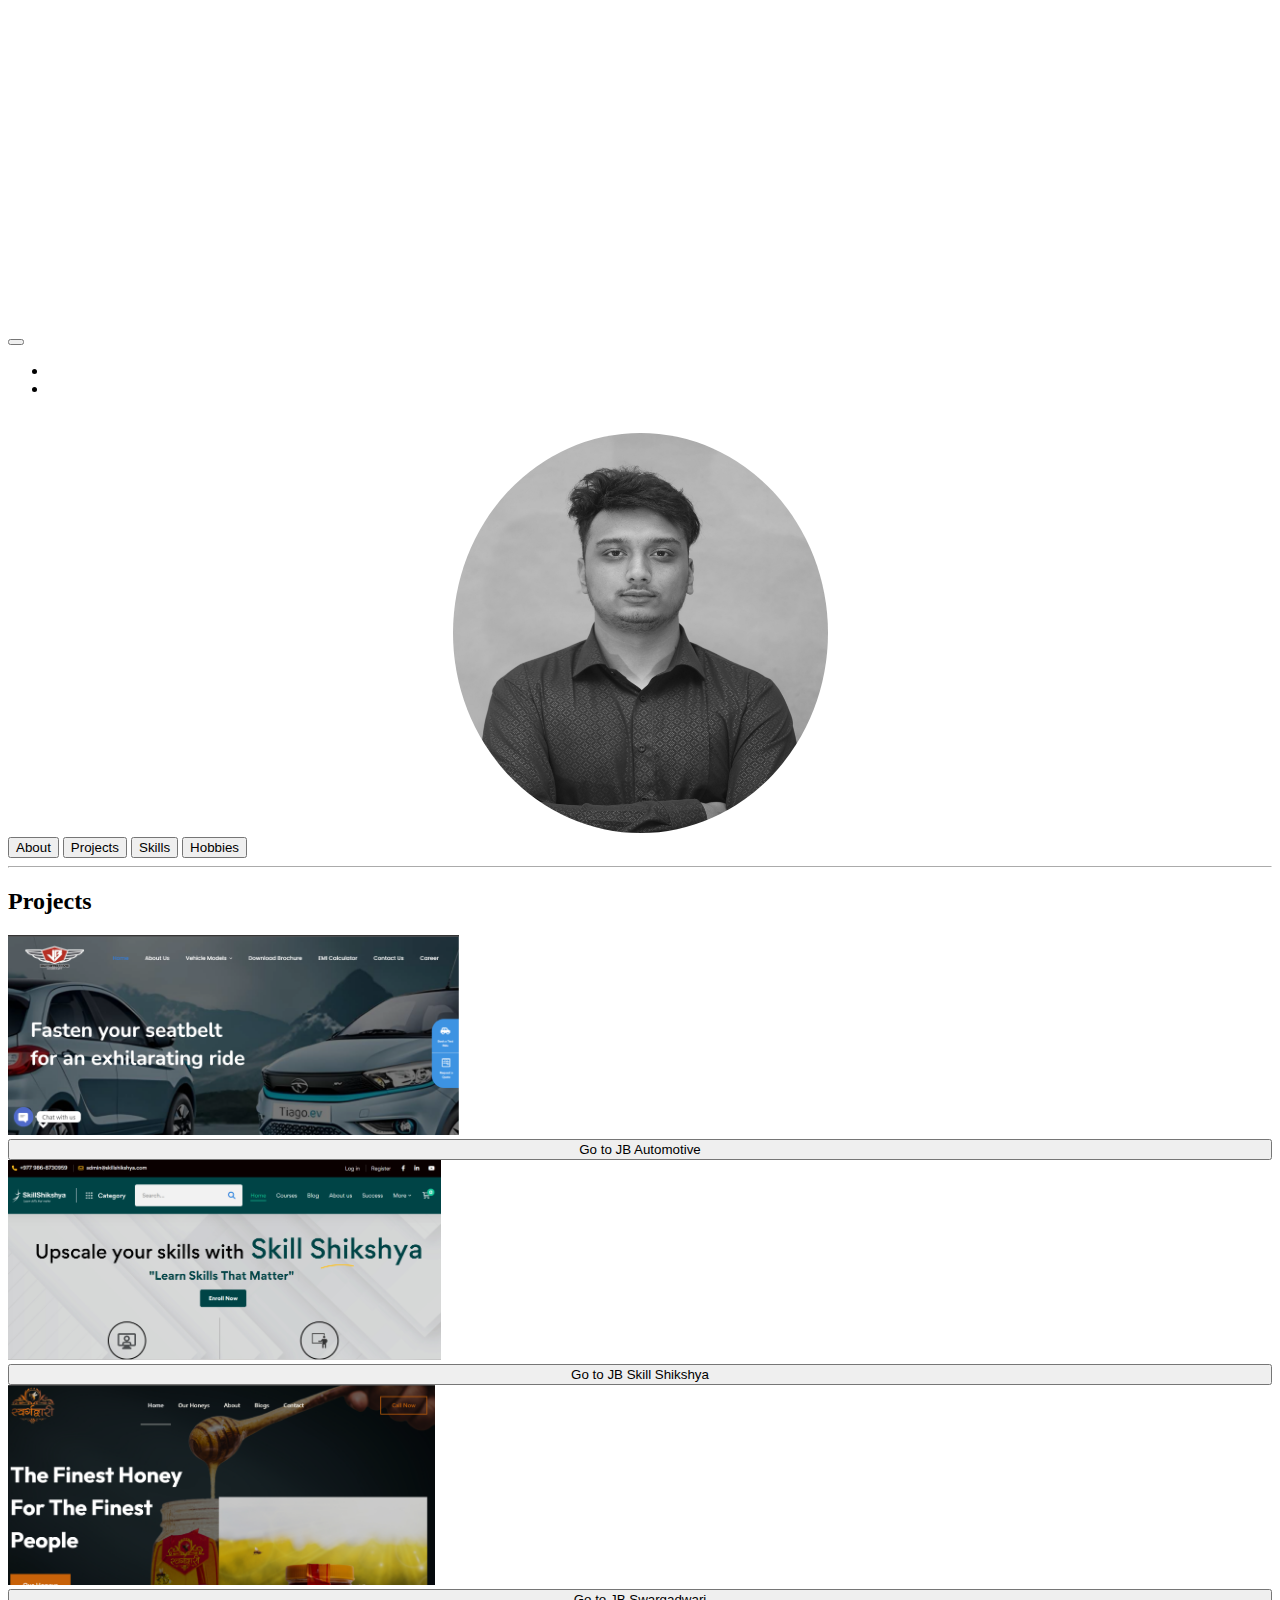
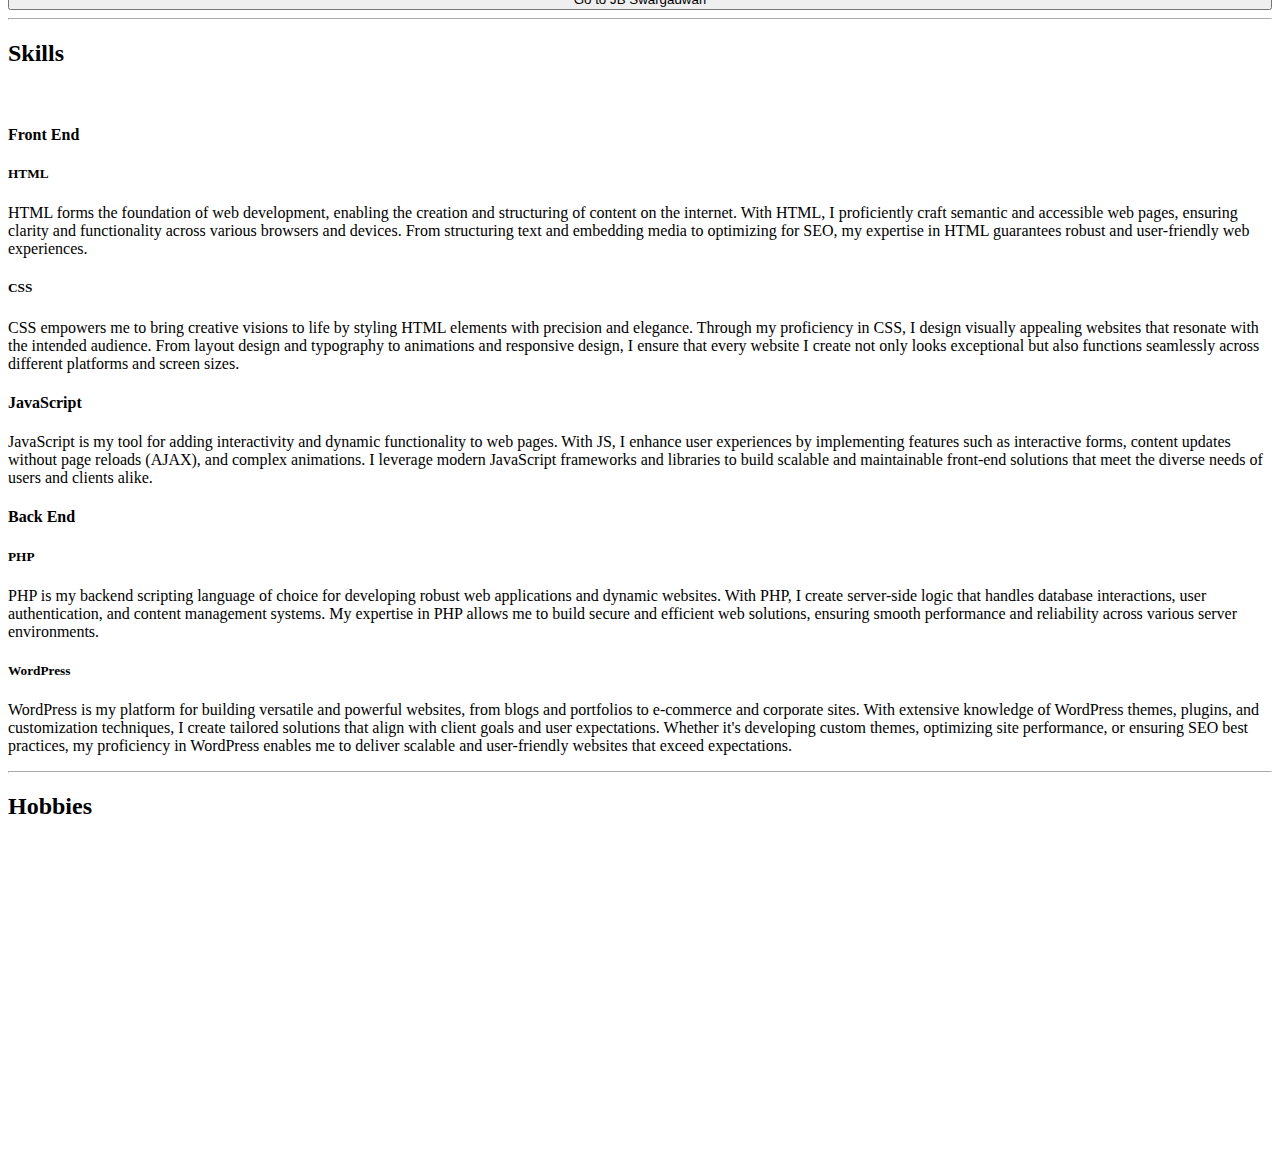
<file: index.html>
<!DOCTYPE html>
<html lang="en">
  <head>
    <meta charset="UTF-8" />
    <meta name="viewport" content="width=device-width, initial-scale=1.0" />
    <title>Utsav</title>
    <link
      rel="stylesheet"
      href="https://cdn.jsdelivr.net/npm/bootstrap@5.3.2/dist/css/bootstrap.min.css"
      integrity="sha384-T3c6CoIi6uLrA9TneNEoa7RxnatzjcDSCmG1MXxSR1GAsXEV/Dwwykc2MPK8M2HN"
      crossorigin="anonymous"
    />
    <link rel="stylesheet" href="./assets/css/style.css" />
  </head>
  <body class="bg-black bg-black">
    <header class="d-flex">
      <nav class="navbar bg-black" id="navbar">
        <div class="container">
          <a class="navbar-brand" href="/index.html">
            <img
              src="./assets/img/Frame-2-1.png"
              alt="Bootstrap"
              width="100%"
              height="100%"
            />
          </a>
        </div>
      </nav>
      <nav class="navbar navbar-expand-lg bg-black d-flex" id="nav">
        <div class="container-fluid">
          <button
            class="navbar-toggler"
            type="button"
            data-bs-toggle="collapse"
            data-bs-target="#navbarText"
            aria-controls="navbarText"
            aria-expanded="false"
            aria-label="Toggle navigation"
          >
            <span class="navbar-toggler-icon navbar-dark"></span>
          </button>
          <div class="collapse navbar-collapse" id="navbarText">
            <ul class="navbar-nav me-auto mb-2 mb-lg-0">
              <li class="nav-item">
                <a class="nav-link text-white" id="opt" href="./index.html"
                  >Home</a
                >
              </li>
              <li class="nav-item">
                <a class="nav-link text-white" id="opt" href="./contact.html"
                  >Contact</a
                >
              </li>
            </ul>
          </div>
        </div>
      </nav>
      <div class="text-white align-content-center">
        <a href="https://www.linkedin.com/in/utsav-acharya-sharma-1744b5239/"
          ><span id="cta">Connect on Linkedin</span></a
        >
      </div>
    </header>
    <div class="m-5 text-center">
      <center>
        <img src="./assets/img/_MG_0190.jpg" id="face" class="img-fluid" />
      </center>
    </div>
    <div class="d-flex-column justify-content-center gap-5 d-sm-flex">
      <a href="https://utsavacharyasharma.com.np" target="_blank"
        ><button type="button" class="btn btn-outline-dark text-white">
          About
        </button></a
      >
      <a href="#projects"
        ><button type="button" class="btn btn-outline-dark text-white">
          Projects
        </button></a
      >
      <a href="#skills"
        ><button type="button" class="btn btn-outline-dark text-white">
          Skills
        </button></a
      >
      <a href="#hobbies"
        ><button type="button" class="btn btn-outline-dark text-white">
          Hobbies
        </button></a
      >
    </div>
    <hr style="border-color: white" />
    <div>
      <div class="m-5"><h2 class="text-white">Projects</h2></div>
      <div class="d-block mx-5 gap-3 d-sm-flex" id="projects">
        <div class="card p-1 mb-3" id="pro">
          <img src="./assets/img/jb.png" height="200px;" /><a
            class="p-1"
            href="https://jbautomotive.com.np/"
            target="_blank"
            ><button class="btn btn-outline-dark" style="width: 100%">
              Go to JB Automotive
            </button></a
          >
        </div>
        <div class="card p-1 mb-3" id="pro">
          <img src="./assets/img/skillshikshya.png" height="200px;" />
          <a href="https://skillshikshya.com/" target="_blank" class="p-1"
            ><button class="btn btn-outline-dark" style="width: 100%">
              Go to JB Skill Shikshya
            </button></a
          >
        </div>
        <div class="card p-1 mb-3" id="pro">
          <img src="./assets/img/swargadwari.png" height="200px;" />
          <a
            href="https://swargadwaribeeconcern.com/"
            target="_blank"
            class="p-1"
            ><button class="btn btn-outline-dark" style="width: 100%">
              Go to JB Swargadwari
            </button></a
          >
        </div>
      </div>
    </div>
    <hr style="border-color: white" />
    <div class="m-5">
      <h2 class="text-white">Skills</h2>
    </div>

    <div class="m-5" id="skills">
      <div class="row">
        <div class="col-md-3">
          <nav
            id="navbar-example3"
            class="h-100 flex-md-column align-items-stretch pe-4 border-end"
          >
            <nav class="nav nav-pills flex-column">
              <a class="nav-link text-white" href="#item-1">Front End</a>
              <a class="nav-link ms-3 my-1 text-white" href="#item-1-1">HTML</a>
              <a class="nav-link ms-3 my-1 text-white" href="#item-1-2">CSS</a>
              <a class="nav-link text-white" href="#item-2">JavaScript</a>
              <a class="nav-link text-white" href="#item-3">Back End</a>
              <a class="nav-link ms-3 my-1 text-white" href="#item-3-1">PHP</a>
              <a class="nav-link ms-3 my-1 text-white" href="#item-3-2"
                >WordPress</a
              >
            </nav>
          </nav>
        </div>

        <div class="col-md-9 text-white">
          <div
            data-bs-spy="scroll"
            data-bs-target="#navbar-example3"
            data-bs-offset="0"
            class="scrollspy-example-2"
            tabindex="0"
          >
            <div id="item-1">
              <h4>Front End</h4>
              <p></p>
            </div>
            <div id="item-1-1">
              <h5>HTML</h5>
              <p>
                HTML forms the foundation of web development, enabling the
                creation and structuring of content on the internet. With HTML,
                I proficiently craft semantic and accessible web pages, ensuring
                clarity and functionality across various browsers and devices.
                From structuring text and embedding media to optimizing for SEO,
                my expertise in HTML guarantees robust and user-friendly web
                experiences.
              </p>
            </div>
            <div id="item-1-2">
              <h5>CSS</h5>
              <p>
                CSS empowers me to bring creative visions to life by styling
                HTML elements with precision and elegance. Through my
                proficiency in CSS, I design visually appealing websites that
                resonate with the intended audience. From layout design and
                typography to animations and responsive design, I ensure that
                every website I create not only looks exceptional but also
                functions seamlessly across different platforms and screen
                sizes.
              </p>
            </div>
            <div id="item-2">
              <h4>JavaScript</h4>
              <p>
                JavaScript is my tool for adding interactivity and dynamic
                functionality to web pages. With JS, I enhance user experiences
                by implementing features such as interactive forms, content
                updates without page reloads (AJAX), and complex animations. I
                leverage modern JavaScript frameworks and libraries to build
                scalable and maintainable front-end solutions that meet the
                diverse needs of users and clients alike.
              </p>
            </div>
            <div id="item-3">
              <h4>Back End</h4>
            </div>
            <div id="item-3-1">
              <h5>PHP</h5>
              <p>
                PHP is my backend scripting language of choice for developing
                robust web applications and dynamic websites. With PHP, I create
                server-side logic that handles database interactions, user
                authentication, and content management systems. My expertise in
                PHP allows me to build secure and efficient web solutions,
                ensuring smooth performance and reliability across various
                server environments.
              </p>
            </div>
            <div id="item-3-2">
              <h5>WordPress</h5>
              <p>
                WordPress is my platform for building versatile and powerful
                websites, from blogs and portfolios to e-commerce and corporate
                sites. With extensive knowledge of WordPress themes, plugins,
                and customization techniques, I create tailored solutions that
                align with client goals and user expectations. Whether it's
                developing custom themes, optimizing site performance, or
                ensuring SEO best practices, my proficiency in WordPress enables
                me to deliver scalable and user-friendly websites that exceed
                expectations.
              </p>
            </div>
          </div>
        </div>
      </div>
    </div>

    <hr style="border-color: white" />
    <div>
      <div class="m-5"><h2 class="text-white">Hobbies</h2></div>
    </div>
    <div class="mx-5 d-block d-sm-flex gap-5" id="hobbies">
      <iframe
        width="350"
        height="315"
        src="https://www.youtube.com/embed/56mjvrJWyE4?autoplay=1&mute=1"
        title="YouTube video player"
        frameborder="0"
        allow="accelerometer; autoplay; clipboard-write; encrypted-media; gyroscope; picture-in-picture; web-share"
        referrerpolicy="strict-origin-when-cross-origin"
        allowfullscreen
      ></iframe>
      <iframe
        width="350"
        height="315"
        src="https://www.youtube.com/embed/fWxQwUqIP50?autoplay=1&mute=1"
        title="YouTube video player"
        frameborder="0"
        allow="accelerometer; autoplay; clipboard-write; encrypted-media; gyroscope; picture-in-picture; web-share"
        referrerpolicy="strict-origin-when-cross-origin"
        allowfullscreen
      ></iframe>
      <iframe
        width="350"
        height="315"
        src="https://www.youtube.com/embed/sXLfXE9Up7U?autoplay=1&mute=1"
        title="YouTube video player"
        frameborder="0"
        allow="accelerometer; autoplay; clipboard-write; encrypted-media; gyroscope; picture-in-picture; web-share"
        referrerpolicy="strict-origin-when-cross-origin"
        allowfullscreen
      ></iframe>
    </div>
    <footer class="m-5"></footer>
  </body>
</html>
</file>
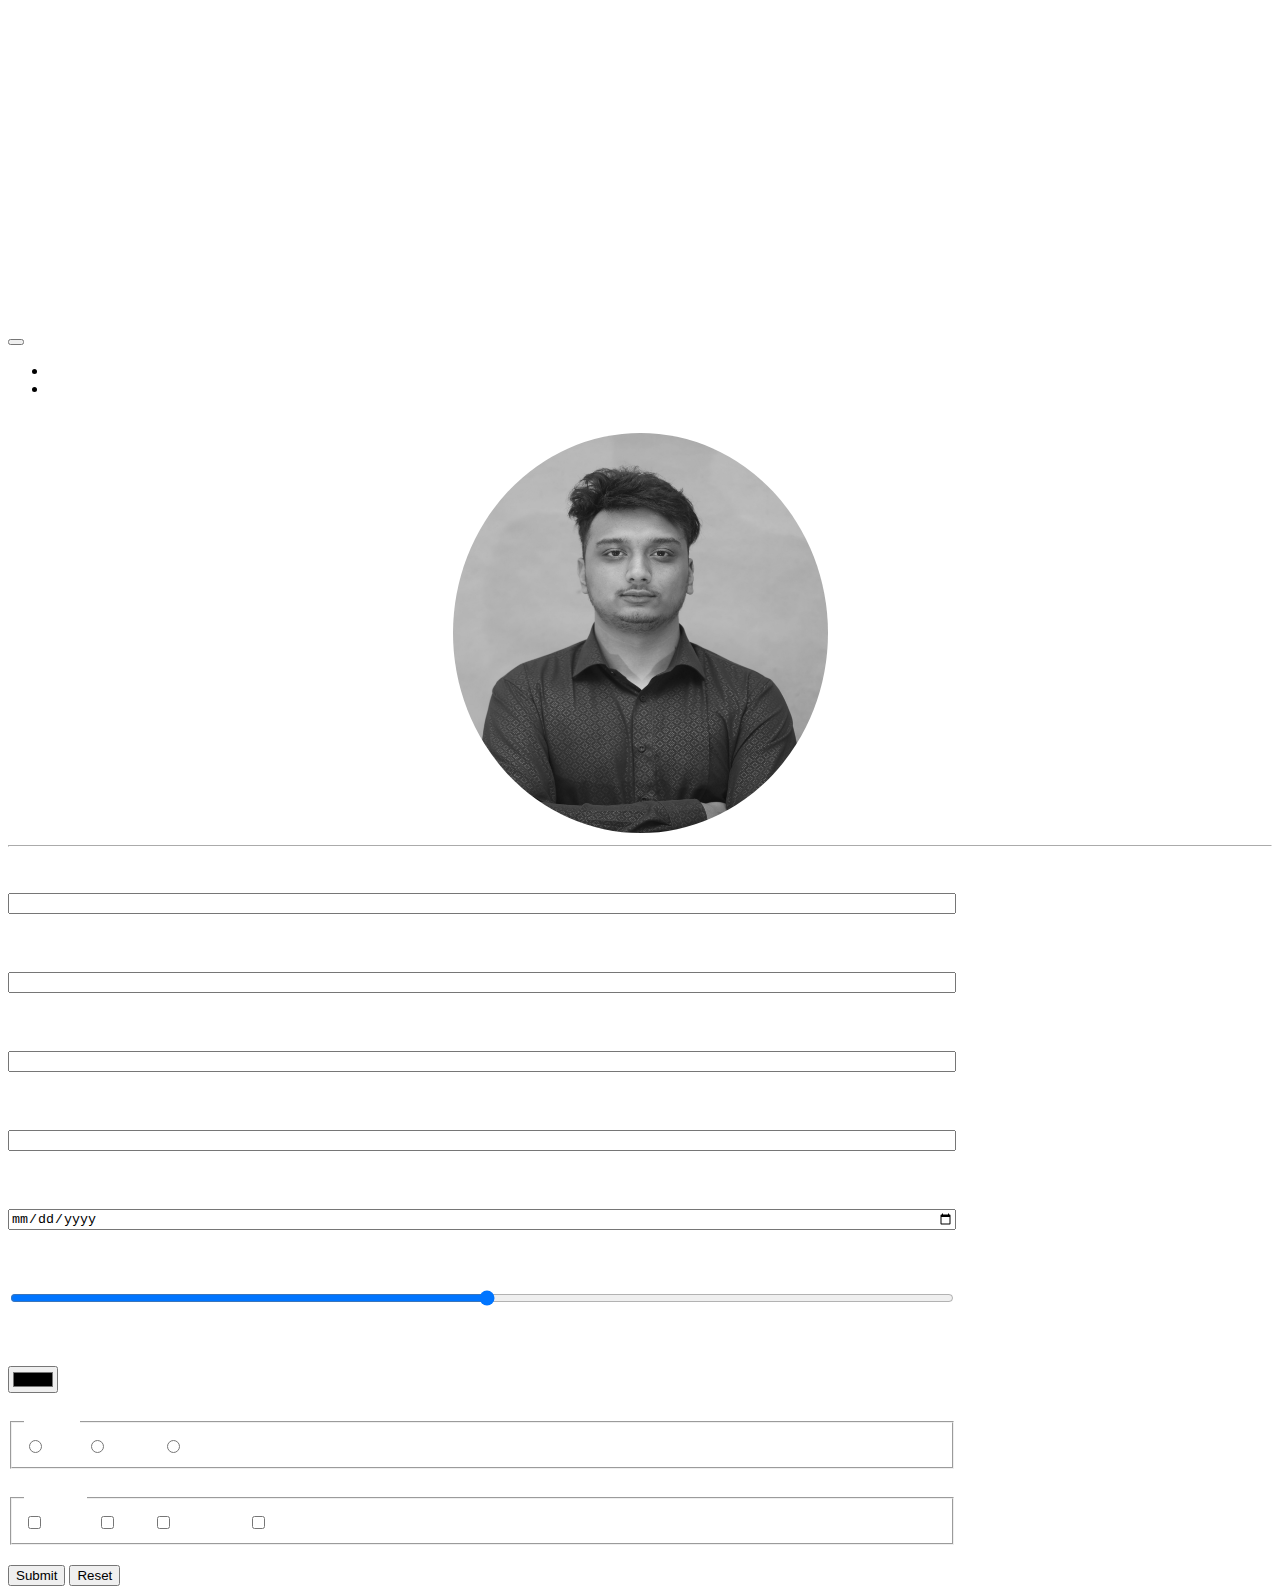
<file: contact.html>
<!DOCTYPE html>
<html lang="en">
  <head>
    <meta charset="UTF-8" />
    <meta name="viewport" content="width=device-width, initial-scale=1.0" />
    <title>Document</title>
    <link
      rel="stylesheet"
      href="https://cdn.jsdelivr.net/npm/bootstrap@5.3.2/dist/css/bootstrap.min.css"
      integrity="sha384-T3c6CoIi6uLrA9TneNEoa7RxnatzjcDSCmG1MXxSR1GAsXEV/Dwwykc2MPK8M2HN"
      crossorigin="anonymous"
    />
    <link rel="stylesheet" href="./assets/css/style.css" />
  </head>
  <body class="bg-black bg-black">
    <header class="d-flex">
      <nav class="navbar bg-black" id="navbar">
        <div class="container">
          <a class="navbar-brand" href="/index.html">
            <img
              src="./assets/img/Frame-2-1.png"
              alt="Bootstrap"
              width="100%"
              height="100%"
            />
          </a>
        </div>
      </nav>
      <nav class="navbar navbar-expand-lg bg-black d-flex" id="nav">
        <div class="container-fluid">
          <button
            class="navbar-toggler"
            type="button"
            data-bs-toggle="collapse"
            data-bs-target="#navbarText"
            aria-controls="navbarText"
            aria-expanded="false"
            aria-label="Toggle navigation"
          >
            <span class="navbar-toggler-icon navbar-dark"></span>
          </button>
          <div class="collapse navbar-collapse" id="navbarText">
            <ul class="navbar-nav me-auto mb-2 mb-lg-0">
              <li class="nav-item">
                <a class="nav-link text-white" id="opt" href="./index.html"
                  >Home</a
                >
              </li>
              <li class="nav-item">
                <a class="nav-link text-white" id="opt" href="./contact.html"
                  >Contact</a
                >
              </li>
            </ul>
          </div>
        </div>
      </nav>
      <div class="text-white align-content-center">
        <a href="https://www.linkedin.com/in/utsav-acharya-sharma-1744b5239/"
          ><span id="cta">Connect on Linkedin</span></a
        >
      </div>
    </header>
    <div class="m-5">
      <center><img src="./assets/img/_MG_0190.jpg" id="face" /></center>
    </div>
    <hr style="border-color: white" />
    <div class="contact-f m-5">
      <form
        id="form"
        style="display: flex; flex-direction: column; row-gap: 20px"
        onsubmit="onsubmitpress(event)"
      >
        <label for="name">Name:</label>
        <input type="text" id="name" name="name" required />

        <label for="phone">Phone:</label>
        <input type="tel" id="phone" name="phone" />

        <label for="email">Email:</label>
        <input type="email" id="email" name="email" required />

        <label for="password">Password:</label>
        <input type="password" id="password" name="password" required />

        <label for="date">Date of Birth:</label>
        <input type="date" id="date" name="date" />

        <label for="age">Age:<span id="ageValue">50</span></label>
        <input type="range" min="1" max="100" id="age" />

        <label for="color">Favorite Color:</label>
        <input type="color" id="color" name="color" />

        <fieldset>
          <legend>Gender:</legend>
          <label for="male">
            <input type="radio" id="male" value="male" /> Male
          </label>
          <label for="female">
            <input type="radio" id="female" value="female" />
            Female
          </label>
          <label for="other">
            <input type="radio" id="other" value="other" />
            Other
          </label>
        </fieldset>

        <fieldset>
          <legend>Interests:</legend>
          <label> <input type="checkbox" value="html" /> HTML </label>
          <label> <input type="checkbox" value="css" /> CSS </label>
          <label> <input type="checkbox" value="js" /> JavaScript </label>
          <label> <input type="checkbox" value="php" /> PHP </label>
        </fieldset>
        <div>
          <button type="submit">Submit</button>
          <button type="reset">Reset</button>
        </div>
      </form>
      <div id="submitMessage" style="color: white">
        Thank you for submitting!
      </div>
    </div>
    <script>
      function onsubmitpress(event) {
        event.preventDefault();
        document.getElementById("form").style.display = "none";
        document.getElementById("submitMessage").style.display = "block";
      }
      document.getElementById("age").addEventListener("input", function () {
        document.getElementById("ageValue").textContent = this.value;
      });
    </script>
  </body>
</html>
</file>
<file: assets/css/style.css>
a {
  text-decoration: none;
  color: white;
}
#nav {
  width: 60%;
}
#opt:hover {
  text-decoration: underline;
}
#cta:hover {
  color: #0a66c2;
  transition: color ease-in-out 0.1s;
}
header {
  border-bottom: 1px solid white;
}
#face {
  width: 375px;
  height: 400px;
  border-radius: 100%;
  filter: grayscale(1);
}
#face:hover {
  filter: grayscale(0);
  transition: ease-in-out 0.8s;
  cursor: pointer;
}

.contact-f {
  width: 75%;
  color: white;
}
#submitMessage {
  display: none;
}
</file>
